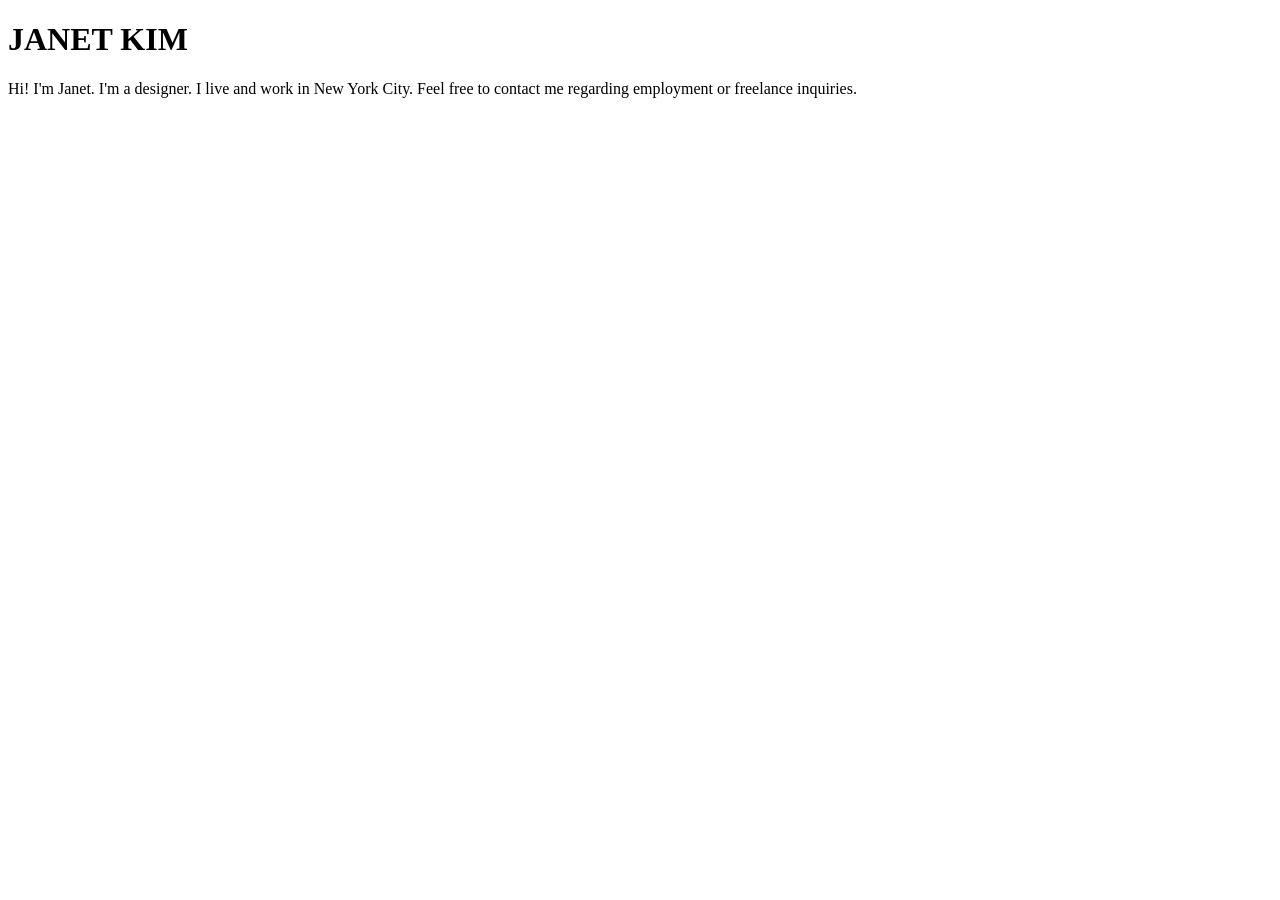
<file: unit1assignment/index.html>
<!DOCTYPE html>
<html>
	<head>
	<title>janet kim</title>
	</head>
	<body>
	<h1>JANET KIM</h1>
	<p>Hi! I'm Janet. I'm a designer. I live and work in New York City. Feel free to contact me regarding employment or freelance inquiries.</p>	
	</body>
</html>
</file>
